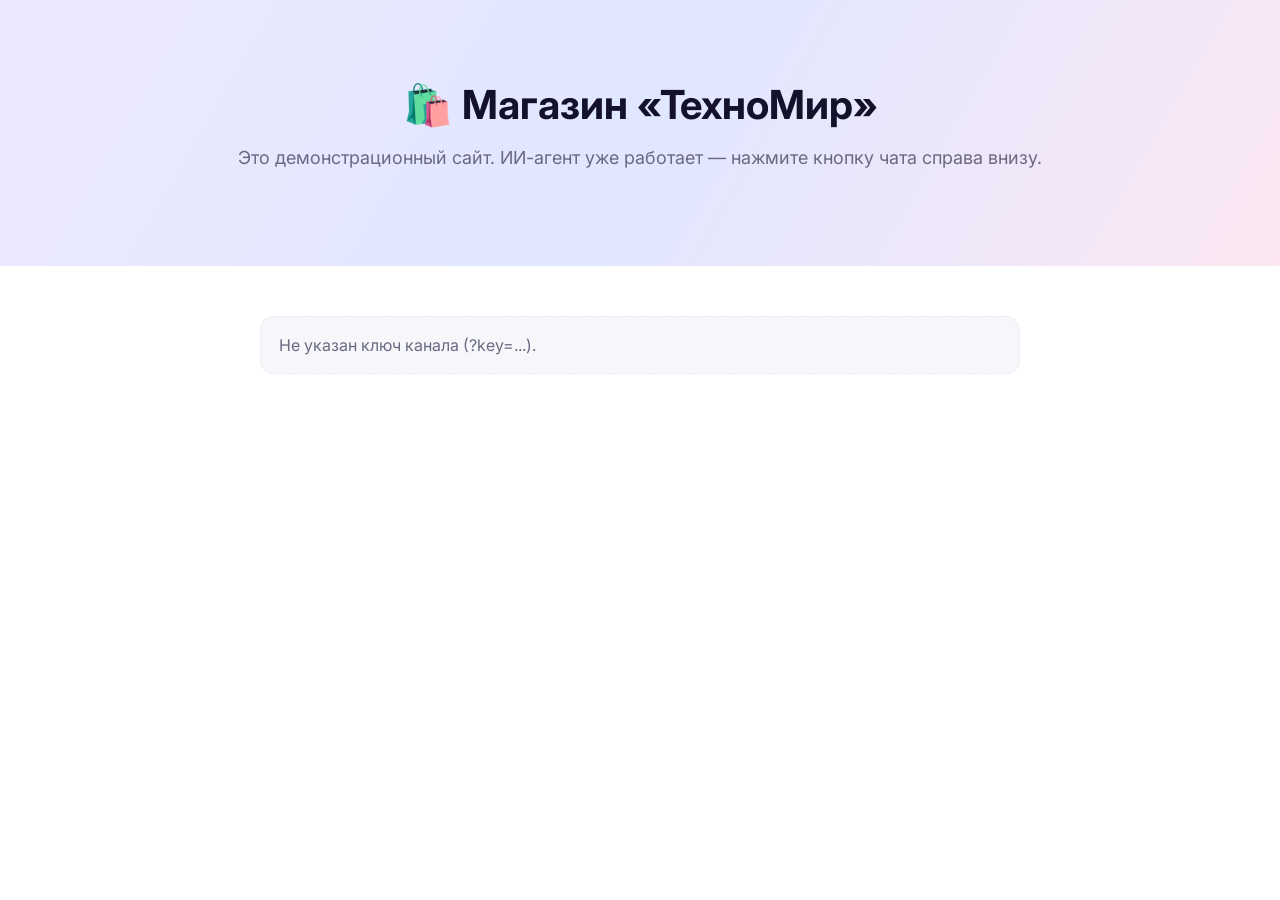
<file: frontend/widget-demo.html>
<!DOCTYPE html>
<html lang="ru">
<head>
  <meta charset="UTF-8" />
  <meta name="viewport" content="width=device-width, initial-scale=1.0" />
  <title>Демо-сайт с виджетом — Nexus Agents</title>
  <link href="https://fonts.googleapis.com/css2?family=Inter:wght@400;600;800&display=swap" rel="stylesheet" />
  <style>
    body { font-family: Inter, sans-serif; margin: 0; color: #14122b; }
    .h { background: linear-gradient(120deg,#ede9fe,#e0e7ff,#fce7f3); padding: 80px 20px; text-align: center; }
    .h h1 { font-size: 40px; margin: 0 0 12px; }
    .h p { color: #6b6982; font-size: 18px; }
    .c { max-width: 760px; margin: 50px auto; padding: 0 20px; }
    .note { background: #f6f7fb; border: 1px dashed #e9e8f2; border-radius: 14px; padding: 18px; color: #6b6982; }
  </style>
</head>
<body>
  <div class="h">
    <h1>🛍️ Магазин «ТехноМир»</h1>
    <p>Это демонстрационный сайт. ИИ-агент уже работает — нажмите кнопку чата справа внизу.</p>
  </div>
  <div class="c">
    <div class="note">💡 Это пример того, как виджет выглядит на реальном сайте клиента. Задайте агенту вопрос — например, «Какие ноутбуки есть в наличии?»</div>
  </div>
  <script>
    const key = new URLSearchParams(location.search).get("key");
    if (key) {
      const s = document.createElement("script");
      s.src = "/widget.js";
      s.setAttribute("data-key", key);
      s.defer = true;
      document.body.appendChild(s);
    } else {
      document.querySelector(".note").textContent = "Не указан ключ канала (?key=...).";
    }
  </script>
</body>
</html>
</file>
